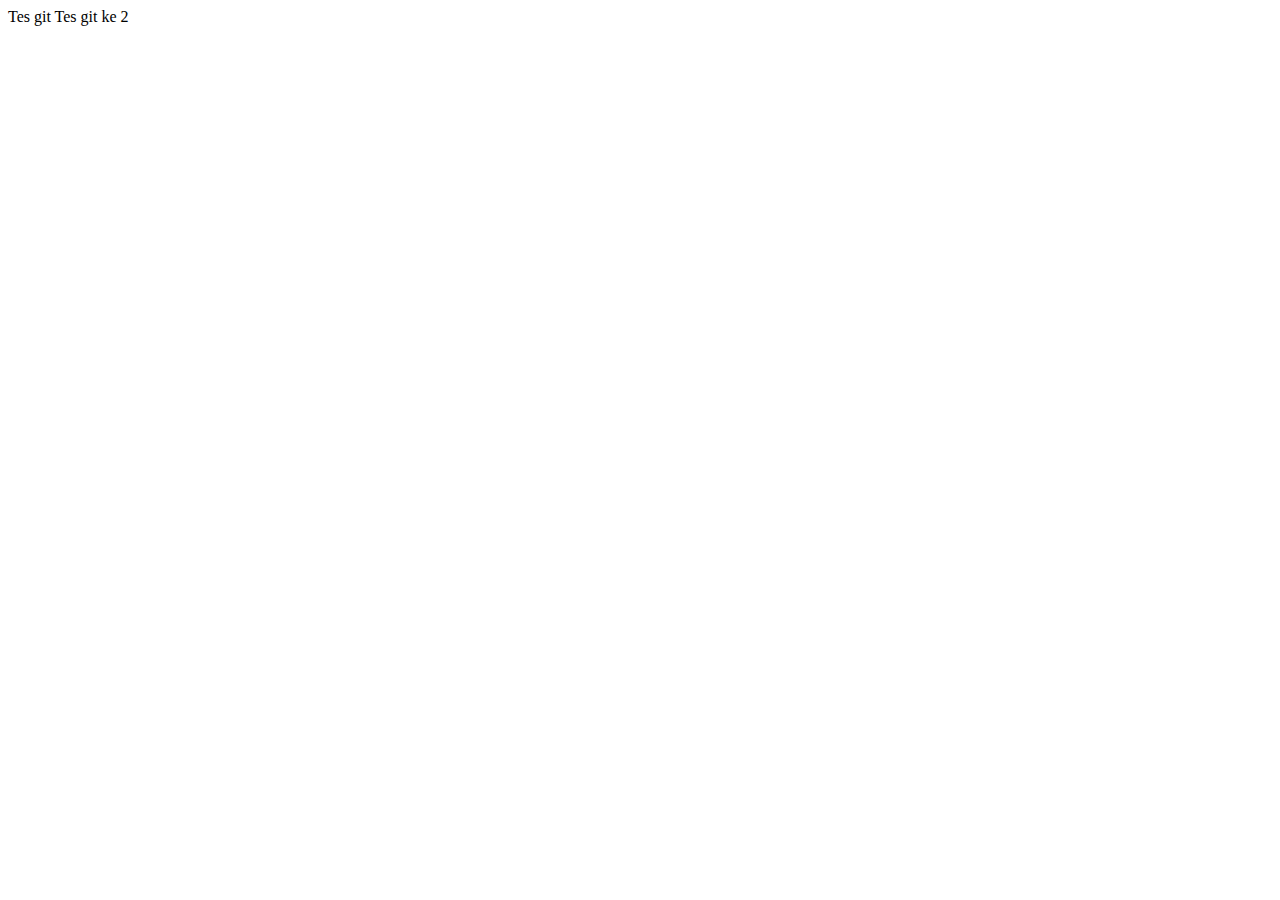
<file: test.html>
<html lang="en">
<head>
    <meta charset="UTF-8">
    <meta http-equiv="X-UA-Compatible" content="IE=edge">
    <meta name="viewport" content="width=device-width, initial-scale=1.0">
    <title>Document</title>
</head>
<body>
    Tes git
    Tes git ke 2
</body>
</html>
</file>
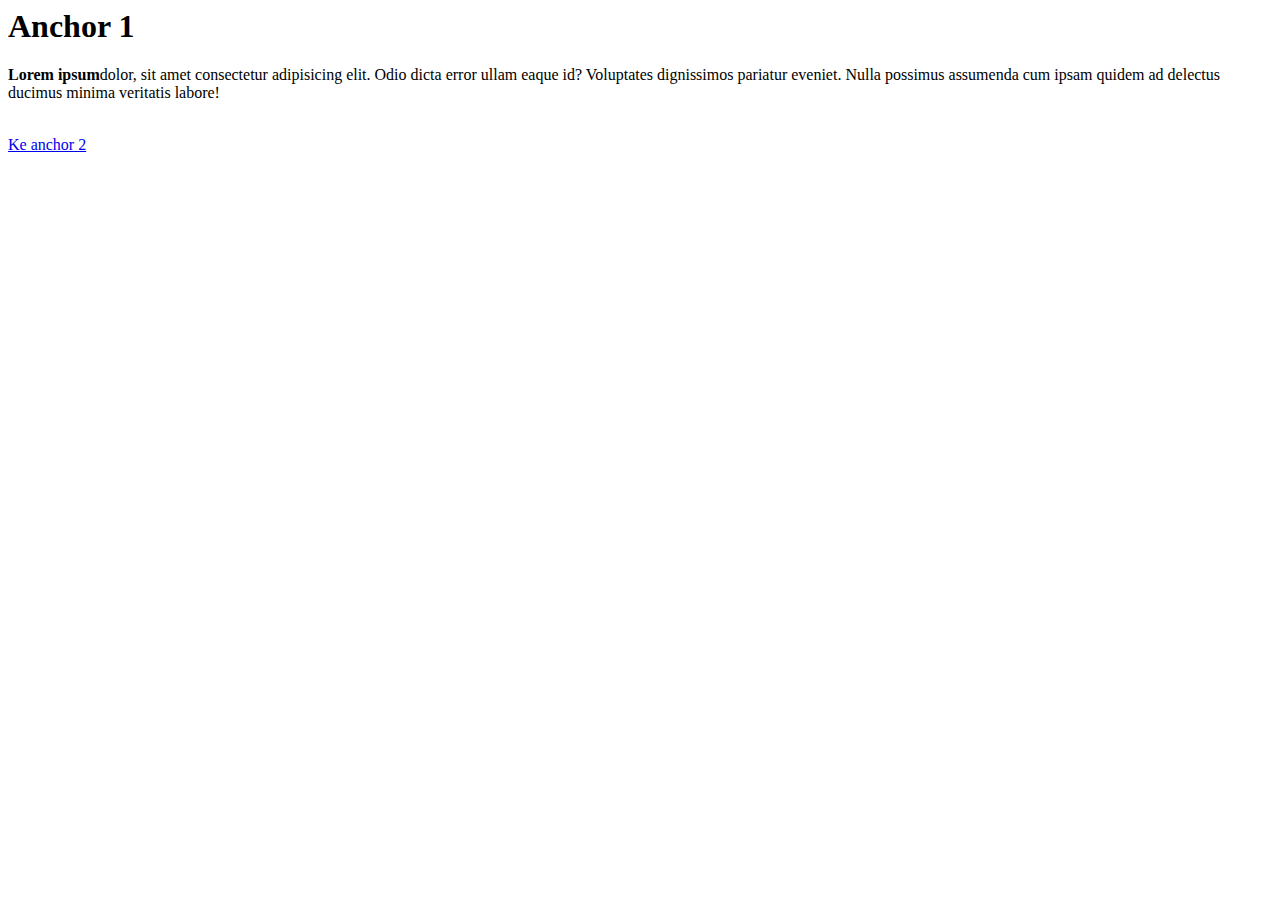
<file: bab2/anchor_1.html>
<html lang="en">
<head>
    <meta charset="UTF-8">
    <meta http-equiv="X-UA-Compatible" content="IE=edge">
    <meta name="viewport" content="width=device-width, initial-scale=1.0">
    <title>Anchor 1</title>
</head>
<body>
    <h1>Anchor 1</h1>
    <p><strong>Lorem ipsum</strong>dolor, sit amet consectetur adipisicing elit. Odio dicta error ullam eaque id? Voluptates dignissimos pariatur eveniet. Nulla possimus assumenda cum ipsam quidem ad delectus ducimus minima veritatis labore!</p>
    <br>
    <a href="anchor_2.html">Ke anchor 2</a>
</body>
</html>
</file>
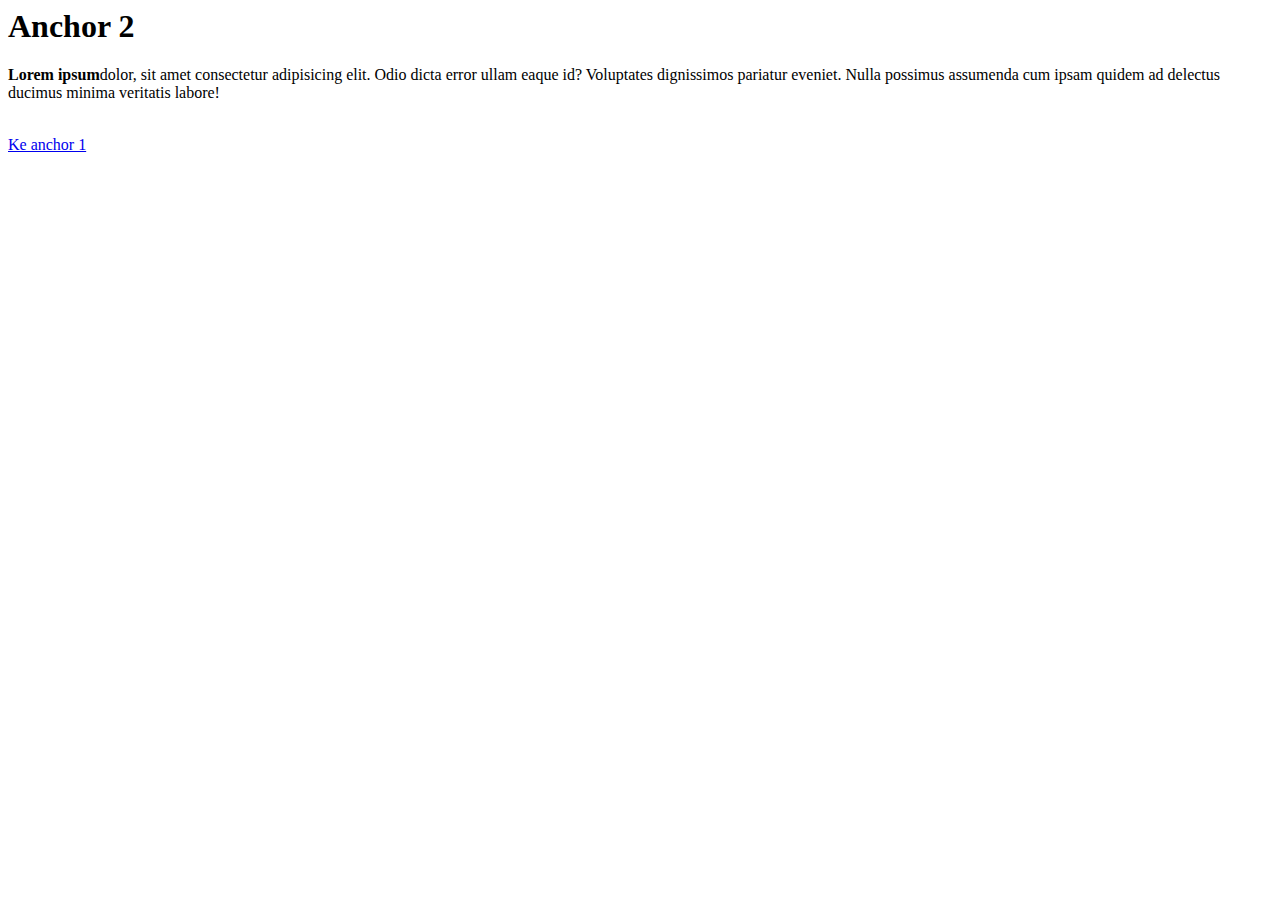
<file: bab2/anchor_2.html>
<html lang="en">
<head>
    <meta charset="UTF-8">
    <meta http-equiv="X-UA-Compatible" content="IE=edge">
    <meta name="viewport" content="width=device-width, initial-scale=1.0">
    <title>Anchor 2</title>
</head>
<body>
    <h1>Anchor 2</h1>
    <p><strong>Lorem ipsum</strong>dolor, sit amet consectetur adipisicing elit. Odio dicta error ullam eaque id? Voluptates dignissimos pariatur eveniet. Nulla possimus assumenda cum ipsam quidem ad delectus ducimus minima veritatis labore!</p>
    <br>
    <a href="anchor_1.html">Ke anchor 1</a>
</body>
</html>
</file>
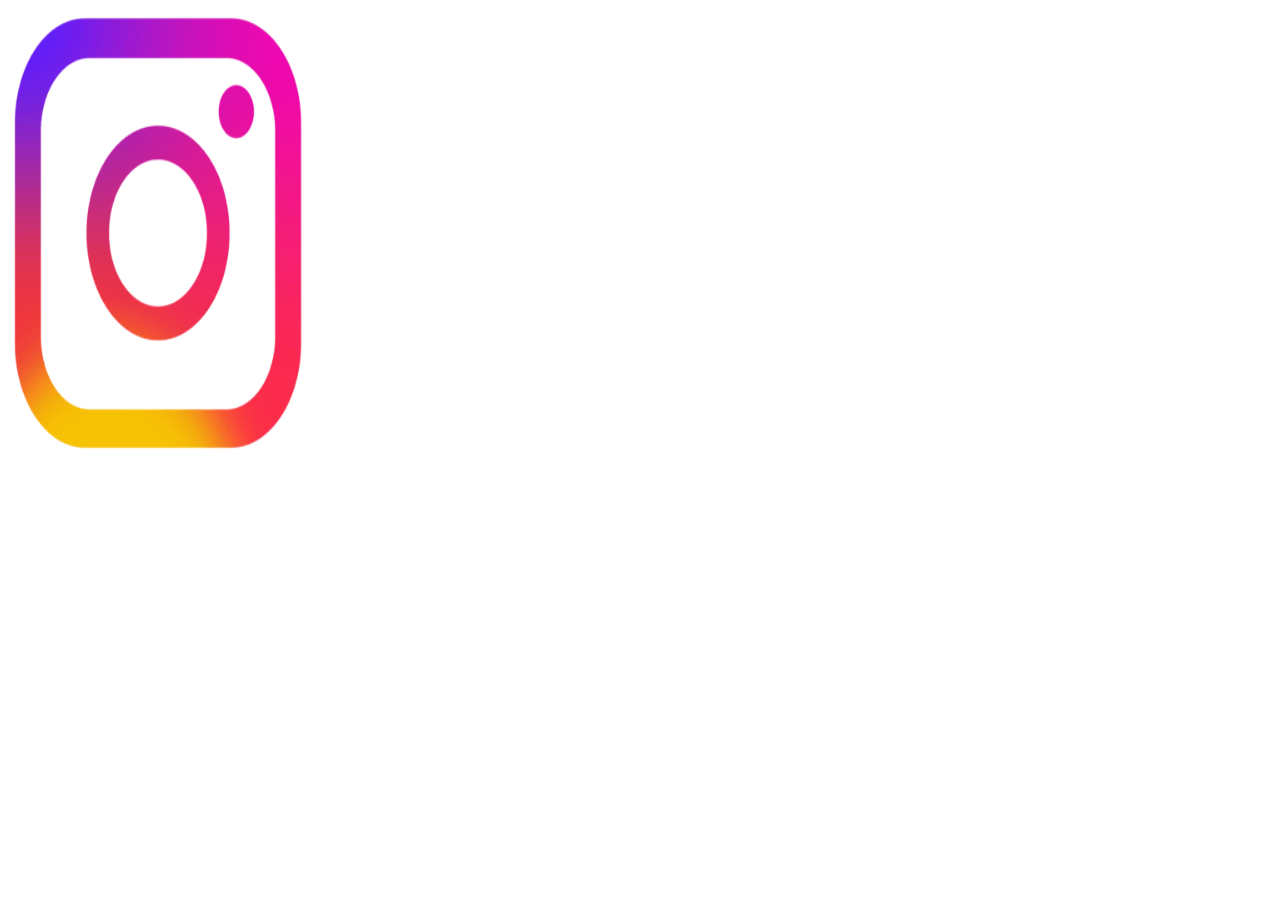
<file: bab2/image.html>
<html lang="en">
<head>
    <meta charset="UTF-8">
    <meta http-equiv="X-UA-Compatible" content="IE=edge">
    <meta name="viewport" content="width=device-width, initial-scale=1.0">
    <title>Document</title>
</head>
<body>
    <img src="gambar.png" alt="" width="300" height="450">
</body>
</html>
</file>
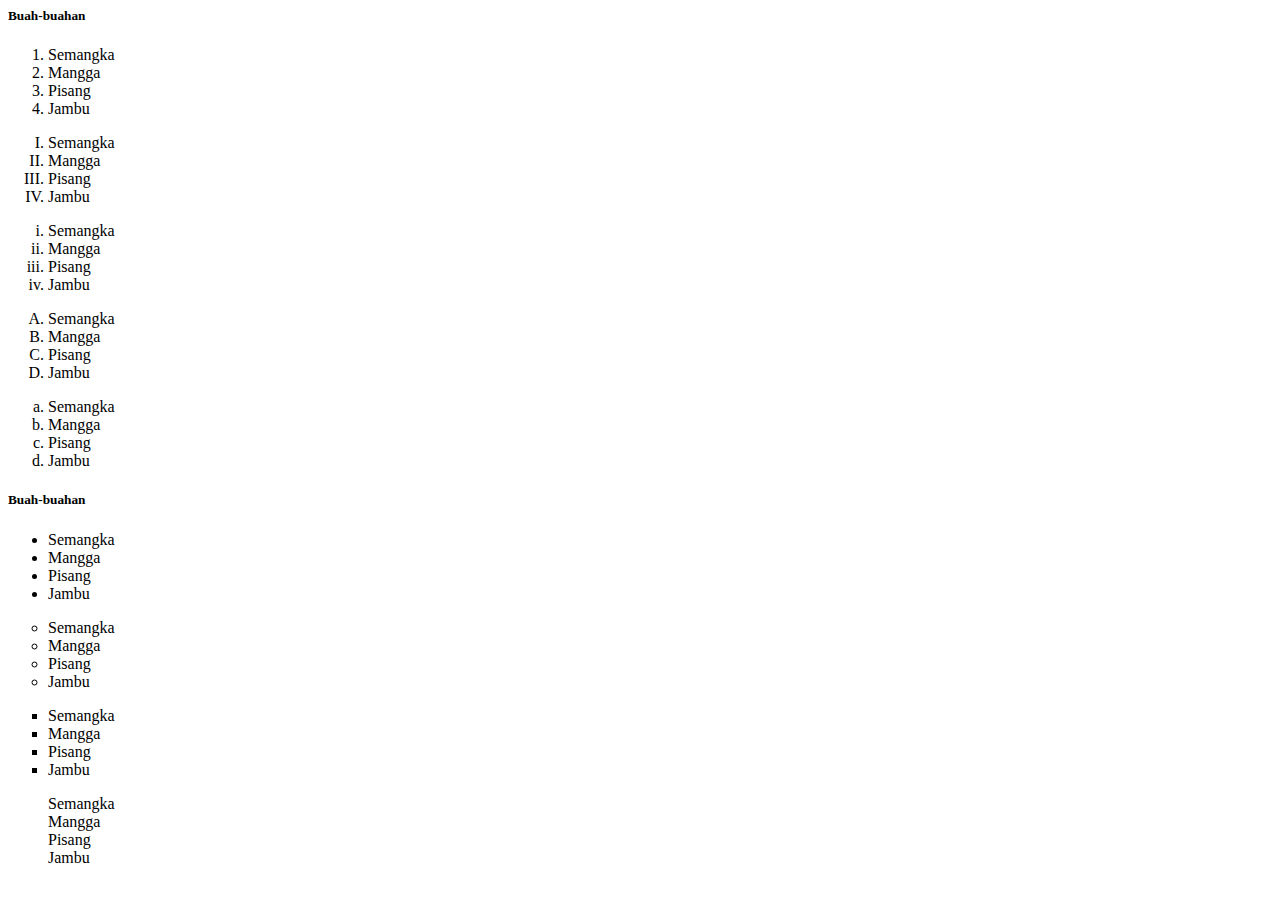
<file: bab2/list.html>
<html lang="en">
<head>
    <meta charset="UTF-8">
    <meta http-equiv="X-UA-Compatible" content="IE=edge">
    <meta name="viewport" content="width=device-width, initial-scale=1.0">
    <title>Anchor 1</title>
</head>
<body>
    <!-- Ordered list -->
    <h5>Buah-buahan</h5>
    <ol type="1">
        <li>Semangka</li>
        <li>Mangga</li>
        <li>Pisang</li>
        <li>Jambu</li>
    </ol>

    <ol type="I">
        <li>Semangka</li>
        <li>Mangga</li>
        <li>Pisang</li>
        <li>Jambu</li>
    </ol>

    <ol type="i">
        <li>Semangka</li>
        <li>Mangga</li>
        <li>Pisang</li>
        <li>Jambu</li>
    </ol>

    <ol type="A">
        <li>Semangka</li>
        <li>Mangga</li>
        <li>Pisang</li>
        <li>Jambu</li>
    </ol>

    <ol type="a">
        <li>Semangka</li>
        <li>Mangga</li>
        <li>Pisang</li>
        <li>Jambu</li>
    </ol>

    <!-- Unordered list -->
    <h5>Buah-buahan</h5>
    <ul type="disc">
        <li>Semangka</li>
        <li>Mangga</li>
        <li>Pisang</li>
        <li>Jambu</li>
    </ul>

    <ul type="circle">
        <li>Semangka</li>
        <li>Mangga</li>
        <li>Pisang</li>
        <li>Jambu</li>
    </ul>

    <ul type="square">
        <li>Semangka</li>
        <li>Mangga</li>
        <li>Pisang</li>
        <li>Jambu</li>
    </ul>

    <ul type="none">
        <li>Semangka</li>
        <li>Mangga</li>
        <li>Pisang</li>
        <li>Jambu</li>
    </ul>

    
</body>
</html>
</file>
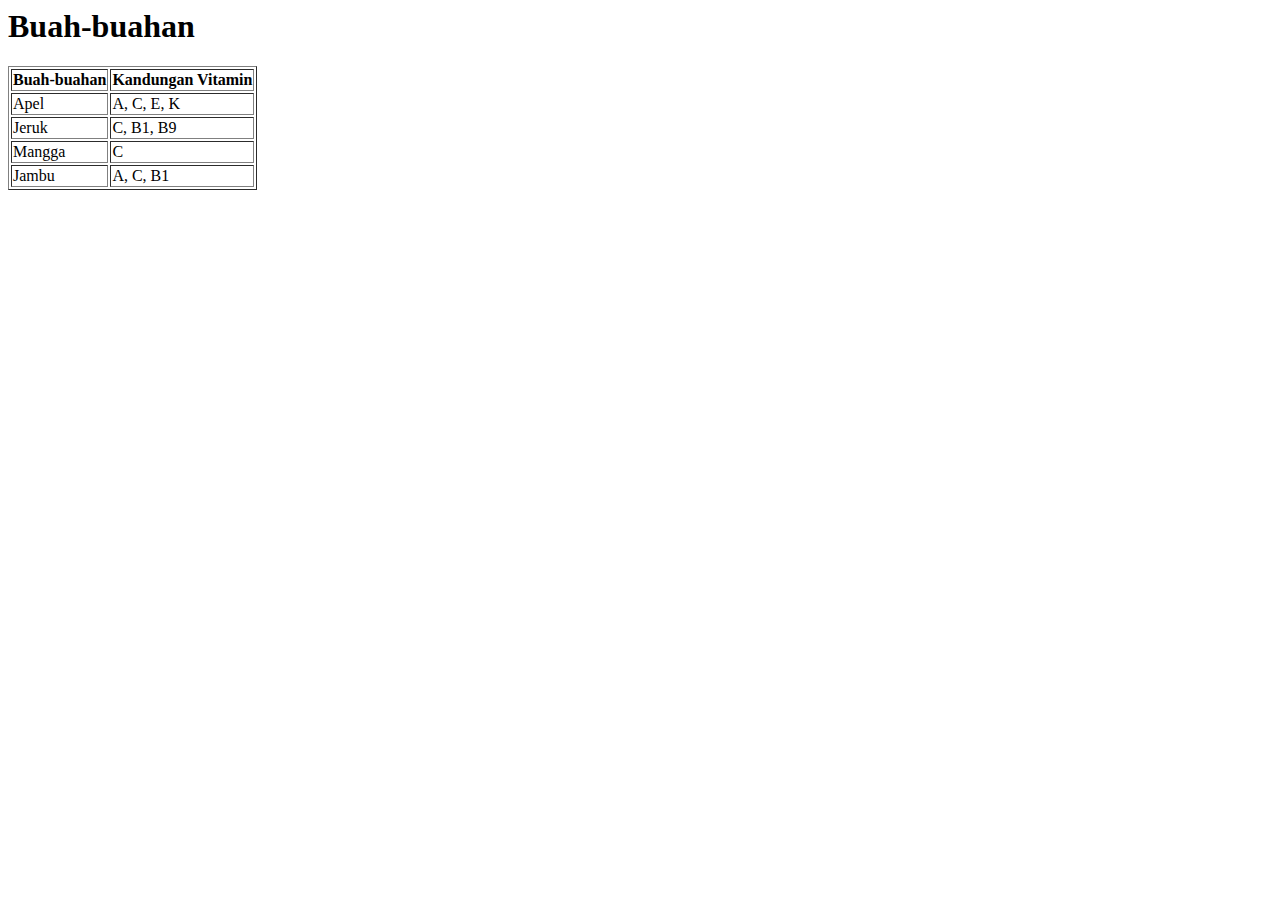
<file: bab2/table.html>
<html lang="en">
<head>
    <meta charset="UTF-8">
    <meta http-equiv="X-UA-Compatible" content="IE=edge">
    <meta name="viewport" content="width=device-width, initial-scale=1.0">
    <title>Document</title>
</head>
<body>
    <h1>Buah-buahan</h1>
    <table border="1">
        <tr>
            <th>Buah-buahan</th>
            <th>Kandungan Vitamin</th>
        </tr>
        <tr>
            <td>Apel</td>
            <td>A, C, E, K</td>
        </tr>
        <tr>
            <td>Jeruk</td>
            <td>C, B1, B9</td>
        </tr>
        <tr>
            <td>Mangga</td>
            <td>C</td>
        </tr>
        <tr>
            <td>Jambu</td>
            <td>A, C, B1</td>
        </tr>
    </table>
</body>
</html>
</file>
